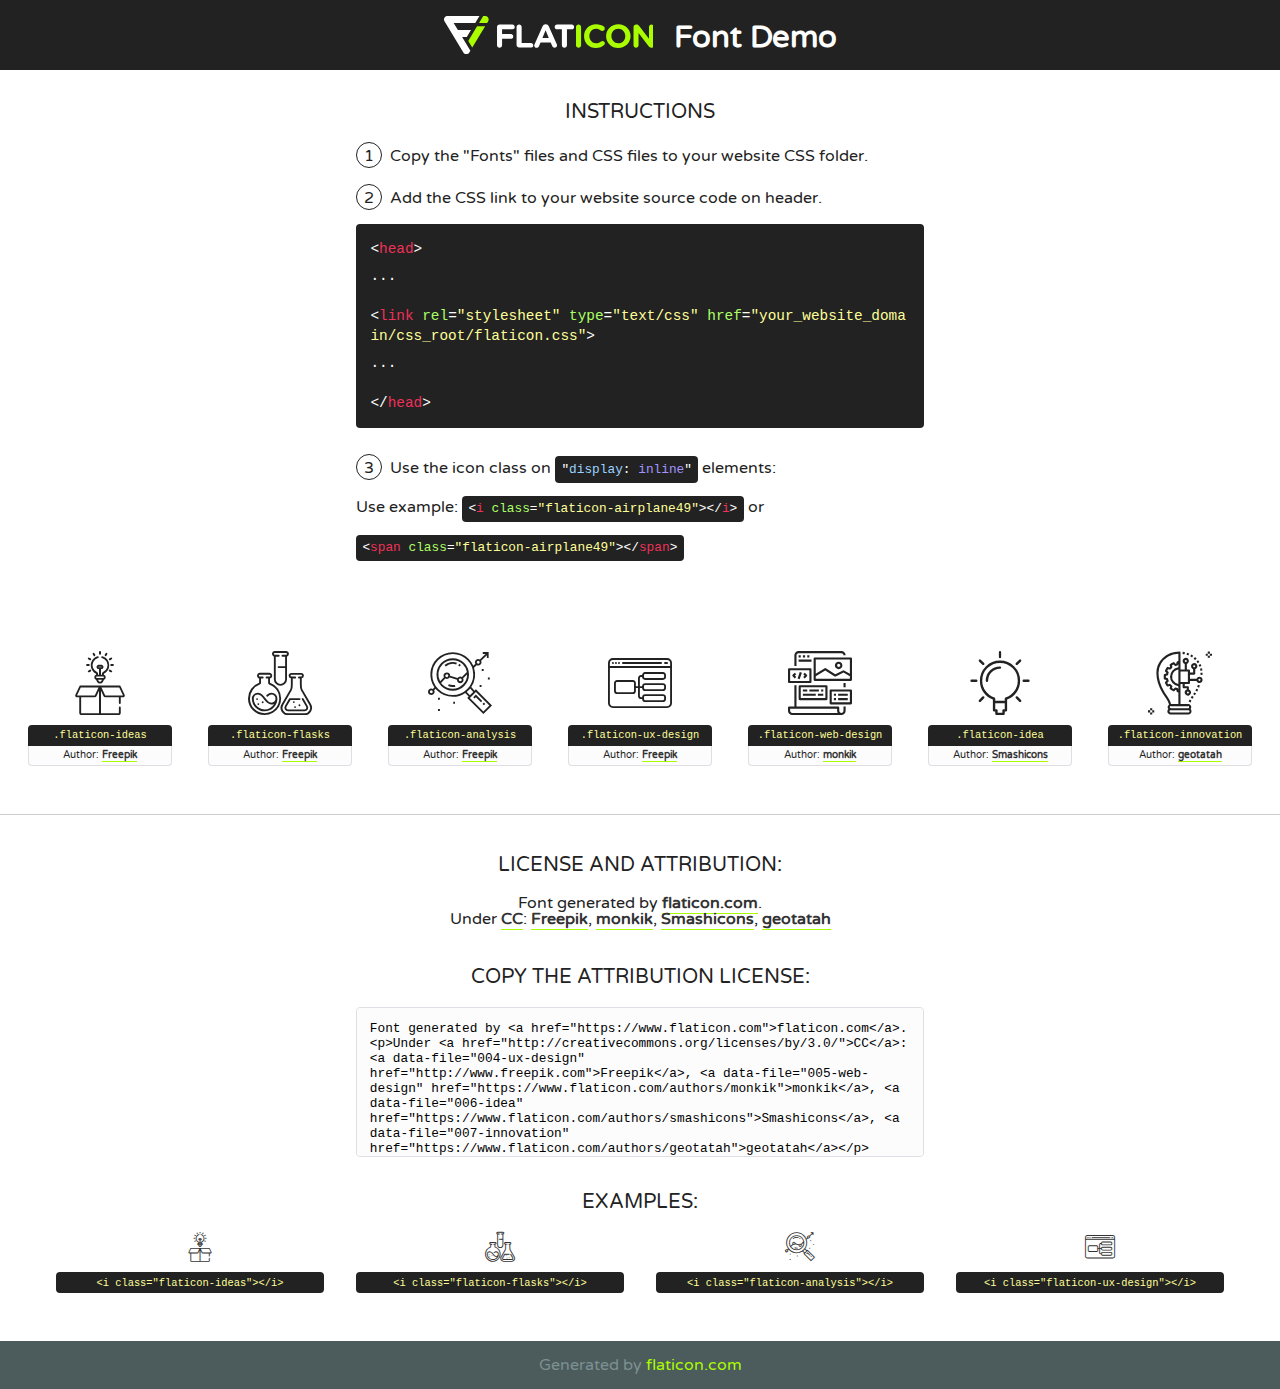
<file: Protfolio-master/fonts/flaticon/font/flaticon.html>
<!DOCTYPE html>
<!--
  Flaticon icon font: Flaticon
  Creation date: 20/03/2019 02:18
-->
<html>
<!DOCTYPE html>
<html>

<head>
    <title>Flaticon WebFont</title>
    <link href="http://fonts.googleapis.com/css?family=Varela+Round" rel="stylesheet" type="text/css" />
    <link rel="stylesheet" type="text/css" href="flaticon.css">
    <meta charset="UTF-8">
    <style>
    html, body, div, span, applet, object, iframe,
    h1, h2, h3, h4, h5, h6, p, blockquote, pre,
    a, abbr, acronym, address, big, cite, code,
    del, dfn, em, img, ins, kbd, q, s, samp,
    small, strike, strong, sub, sup, tt, var,
    b, u, i, center,
    dl, dt, dd, ol, ul, li,
    fieldset, form, label, legend,
    table, caption, tbody, tfoot, thead, tr, th, td,
    article, aside, canvas, details, embed, 
    figure, figcaption, footer, header, hgroup, 
    menu, nav, output, ruby, section, summary,
    time, mark, audio, video {
        margin: 0;
        padding: 0;
        border: 0;
        font-size: 100%;
        font: inherit;
        vertical-align: baseline;
    }
    /* HTML5 display-role reset for older browsers */
    article, aside, details, figcaption, figure, 
    footer, header, hgroup, menu, nav, section {
        display: block;
    }
    body {
        line-height: 1;
    }
    ol, ul {
        list-style: none;
    }
    blockquote, q {
        quotes: none;
    }
    blockquote:before, blockquote:after,
    q:before, q:after {
        content: '';
        content: none;
    }
    table {
        border-collapse: collapse;
        border-spacing: 0;
    }
    body {
        font-family: 'Varela Round', Helvetica, Arial, sans-serif;
        font-size: 16px;
        color: #222;
    }
    a {
        color: #333;
        border-bottom: 1px solid #a9fd00;
        font-weight: bold;
        text-decoration: none;
    }
    * {
        -moz-box-sizing: border-box;
        -webkit-box-sizing: border-box;
        box-sizing: border-box;
        margin: 0;
        padding: 0;
    }
    [class^="flaticon-"]:before, [class*=" flaticon-"]:before, [class^="flaticon-"]:after, [class*=" flaticon-"]:after {
        font-family: Flaticon;
        font-size: 30px;
        font-style: normal;
        margin-left: 20px;
        color: #333;
    }
    .wrapper {
        max-width: 600px;
        margin: auto;
        padding: 0 1em;
    }
    .title {
        font-size: 1.25em;
        text-align: center;
        margin-bottom: 1em;
        text-transform: uppercase;
    }
    header {
        text-align: center;
        background-color: #222;
        color: #fff;
        padding: 1em;
    }
    header .logo {
        width: 210px;
        height: 38px;
        display: inline-block;
        vertical-align: middle;
        margin-right: 1em;
        border: none;
    }
    header strong {
        font-size: 1.95em;
        font-weight: bold;
        vertical-align: middle;
        margin-top: 5px;
        display: inline-block;
    }
    .demo {
        margin: 2em auto;
        line-height: 1.25em;
    }
    .demo ul li {
        margin-bottom: 1em;
    }
    .demo ul li .num {
        color: #222;
        border-radius: 20px;
        display: inline-block;
        width: 26px;
        padding: 3px;
        height: 26px;
        text-align: center;
        margin-right: 0.5em;
        border: 1px solid #222;
    }
    .demo ul li code {
        background-color: #222;
        border-radius: 4px;
        padding: 0.25em 0.5em;
        display: inline-block;
        color: #fff;
        font-family: Consolas,Monaco,Lucida Console,Liberation Mono,DejaVu Sans Mono,Bitstream Vera Sans Mono,Courier New, monospace;
        font-weight: lighter;
        margin-top: 1em;
        font-size: 0.8em;
        word-break: break-all;
    }
    .demo ul li code.big {
        padding: 1em;
        font-size: 0.9em;
    }
    .demo ul li code .red {
        color: #EF3159;
    }
    .demo ul li code .green {
        color: #ACFF65;
    }
    .demo ul li code .yellow {
        color: #FFFF99;
    }
    .demo ul li code .blue {
        color: #99D3FF;
    }
    .demo ul li code .purple {
        color: #A295FF;
    }
    .demo ul li code .dots {
        margin-top: 0.5em;
        display: block;
    }
    #glyphs {
        border-bottom: 1px solid #ccc;
        padding: 2em 0;
        text-align: center;
    }
    .glyph {
        display: inline-block;
        width: 9em;
        margin: 1em;
        text-align: center;
        vertical-align: top;
        background: #FFF;
    }
    .glyph .glyph-icon {
        padding: 10px;
        display: block;
        font-family:"Flaticon";
        font-size: 64px;
        line-height: 1;
    }
    .glyph .glyph-icon:before {
        font-size: 64px;
        color: #222;
        margin-left: 0;
    }
    .class-name {
        font-size: 0.65em;
        background-color: #222;
        color: #fff;
        border-radius: 4px 4px 0 0;
        padding: 0.5em;
        color: #FFFF99;
        font-family: Consolas,Monaco,Lucida Console,Liberation Mono,DejaVu Sans Mono,Bitstream Vera Sans Mono,Courier New, monospace;
    }
    .author-name {
        font-size: 0.6em;
        background-color: #fcfcfd;
        border: 1px solid #DEDEE4;
        border-top: 0;
        border-radius: 0 0 4px 4px;
        padding: 0.5em;
    }
    .class-name:last-child {
        font-size: 10px;
        color:#888;
    }
    .class-name:last-child a {
        font-size: 10px;
        color:#555;
    }
    .class-name:last-child a:hover {
        color:#a9fd00;
    }
    .glyph > input {
        display: block;
        width: 100px;
        margin: 5px auto;
        text-align: center;
        font-size: 12px;
        cursor: text;
    }
    .glyph > input.icon-input {
        font-family:"Flaticon";
        font-size: 16px;
        margin-bottom: 10px;
    }
    .attribution .title {
        margin-top: 2em;
    }
    .attribution textarea {
        background-color: #fcfcfd;
        padding: 1em;
        border: none;
        box-shadow: none;
        border: 1px solid #DEDEE4;
        border-radius: 4px;
        resize: none;
        width: 100%;
        height: 150px;
        font-size: 0.8em;
        font-family: Consolas,Monaco,Lucida Console,Liberation Mono,DejaVu Sans Mono,Bitstream Vera Sans Mono,Courier New, monospace;
        -webkit-appearance: none;
    }
    .iconsuse {
        margin: 2em auto;
        text-align: center;
        max-width: 1200px;
    }
    .iconsuse:after {
        content: '';
        display: table;
        clear: both;
    }
    .iconsuse .image {
        float: left;
        width: 25%;
        padding: 0 1em;
    }
    .iconsuse .image p {
        margin-bottom: 1em;
    }
    .iconsuse .image span {
        display: block;
        font-size: 0.65em;
        background-color: #222;
        color: #fff;
        border-radius: 4px;
        padding: 0.5em;
        color: #FFFF99;
        margin-top: 1em;
        font-family: Consolas,Monaco,Lucida Console,Liberation Mono,DejaVu Sans Mono,Bitstream Vera Sans Mono,Courier New, monospace;
    }
    #footer {
        text-align: center;
        background-color: #4C5B5C;
        color: #7c9192;
        padding: 1em;
    }
    #footer a {
        border: none;
        color: #a9fd00;
        font-weight: normal;
    }
    @media (max-width: 960px) {
        .iconsuse .image {
            width: 50%;
        }
    }
    @media (max-width: 560px) {
        .iconsuse .image {
            width: 100%;
        }
    }
    </style>
</head>

<body class="characters-off">

    <header>
        <a href="https://www.flaticon.com" target="_blank" class="logo">
            <svg version="1.1" xmlns="http://www.w3.org/2000/svg" xmlns:xlink="http://www.w3.org/1999/xlink" xmlns:a="http://ns.adobe.com/AdobeSVGViewerExtensions/3.0/" viewBox="0 0 560.875 102.036" enable-background="new 0 0 560.875 102.036" xml:space="preserve">
                <defs>
                </defs>
                <g>
                    <g class="letters">
                        <path fill="#ffffff" d="M141.596,29.675c0-3.777,2.985-6.767,6.764-6.767h34.438c3.426,0,6.15,2.728,6.15,6.15
                        c0,3.43-2.724,6.149-6.15,6.149h-27.674v13.091h23.719c3.429,0,6.151,2.724,6.151,6.15c0,3.43-2.723,6.149-6.151,6.149h-23.719
                        v17.574c0,3.773-2.986,6.761-6.764,6.761c-3.779,0-6.764-2.989-6.764-6.761V29.675z"></path>
                        <path fill="#ffffff" d="M193.844,29.149c0-3.781,2.985-6.767,6.764-6.767c3.776,0,6.763,2.985,6.763,6.767v42.957h25.039
                        c3.426,0,6.149,2.726,6.149,6.153c0,3.425-2.723,6.15-6.149,6.15h-31.802c-3.779,0-6.764-2.986-6.764-6.768V29.149z"></path>
                        <path fill="#ffffff" d="M241.891,75.71l21.438-48.407c1.492-3.341,4.215-5.357,7.906-5.357h0.792
                        c3.686,0,6.323,2.017,7.815,5.357l21.439,48.407c0.436,0.967,0.701,1.845,0.701,2.723c0,3.602-2.809,6.501-6.414,6.501
                        c-3.161,0-5.269-1.845-6.499-4.655l-4.132-9.661h-27.059l-4.301,10.102c-1.144,2.631-3.426,4.214-6.237,4.214
                        c-3.517,0-6.24-2.81-6.24-6.325C241.1,77.64,241.451,76.677,241.891,75.71z M279.932,58.666l-8.521-20.297l-8.526,20.297H279.932
                        z"></path>
                        <path fill="#ffffff" d="M314.864,35.387H301.86c-3.429,0-6.239-2.813-6.239-6.238c0-3.429,2.811-6.24,6.239-6.24h39.533
                        c3.426,0,6.237,2.811,6.237,6.24c0,3.425-2.811,6.238-6.237,6.238h-13.001v42.785c0,3.773-2.99,6.761-6.764,6.761
                        c-3.779,0-6.764-2.989-6.764-6.761V35.387z"></path>
                        <path fill="#A9FD00" d="M352.615,29.149c0-3.781,2.985-6.767,6.767-6.767c3.774,0,6.761,2.985,6.761,6.767v49.024
                        c0,3.773-2.987,6.761-6.761,6.761c-3.781,0-6.767-2.989-6.767-6.761V29.149z"></path>
                        <path fill="#A9FD00" d="M374.132,53.836v-0.179c0-17.481,13.178-31.801,32.065-31.801c9.22,0,15.459,2.458,20.557,6.238
                        c1.402,1.054,2.637,2.985,2.637,5.357c0,3.692-2.985,6.59-6.681,6.59c-1.845,0-3.071-0.702-4.044-1.319
                        c-3.776-2.813-7.729-4.393-12.562-4.393c-10.364,0-17.831,8.611-17.831,19.154v0.173c0,10.542,7.291,19.329,17.831,19.329
                        c5.715,0,9.492-1.756,13.359-4.834c1.049-0.874,2.458-1.491,4.039-1.491c3.429,0,6.325,2.813,6.325,6.236
                        c0,2.106-1.056,3.78-2.282,4.834c-5.539,4.834-12.036,7.733-21.878,7.733C387.572,85.464,374.132,71.493,374.132,53.836z"></path>
                        <path fill="#A9FD00" d="M433.009,53.836v-0.179c0-17.481,13.79-31.801,32.766-31.801c18.981,0,32.592,14.143,32.592,31.628v0.173
                        c0,17.483-13.785,31.807-32.769,31.807C446.625,85.464,433.009,71.32,433.009,53.836z M484.224,53.836v-0.179
                        c0-10.539-7.725-19.326-18.626-19.326c-10.893,0-18.449,8.611-18.449,19.154v0.173c0,10.542,7.73,19.329,18.626,19.329
                        C476.676,72.986,484.224,64.378,484.224,53.836z"></path>
                        <path fill="#A9FD00" d="M506.233,29.321c0-3.774,2.99-6.763,6.767-6.763h1.401c3.252,0,5.183,1.583,7.029,3.953l26.093,34.265
                        V29.059c0-3.692,2.99-6.677,6.681-6.677c3.683,0,6.671,2.985,6.671,6.677v48.934c0,3.78-2.987,6.765-6.764,6.765h-0.436
                        c-3.257,0-5.188-1.581-7.034-3.953l-27.056-35.492v32.944c0,3.687-2.985,6.676-6.678,6.676c-3.683,0-6.673-2.989-6.673-6.676
                        V29.321z"></path>
                    </g>
                    <g class="insignia">
                        <path fill="#ffffff" d="M48.372,56.137h12.517l11.156-18.537H37.186L25.688,18.539h57.825L94.668,0H9.271
                        C5.925,0,2.842,1.801,1.198,4.716c-1.644,2.907-1.593,6.482,0.134,9.343l50.38,83.501c1.678,2.781,4.689,4.476,7.938,4.476
                        c3.246,0,6.257-1.695,7.935-4.476l2.898-4.804L48.372,56.137z"></path>
                        <g class="i">
                            <path fill="#A9FD00" d="M93.575,18.539h0.031v0.004l21.652,0.004l2.705-4.488c1.727-2.861,1.778-6.436,0.133-9.343
                            C116.454,1.801,113.371,0,110.026,0h-5.294L93.575,18.539z"></path>
                            <polygon fill="#A9FD00" points="88.291,27.356 64.725,66.486 75.519,84.404 109.942,27.356"></polygon>
                        </g>
                    </g>
                </g>
            </svg>
        </a>
        <strong>Font Demo</strong>
    </header>


    <section class="demo wrapper">

        <p class="title">Instructions</p>

        <ul>
            <li>
                <span class="num">1</span>Copy the "Fonts" files and CSS files to your website CSS folder.
            </li>
            <li>
                <span class="num">2</span>Add the CSS link to your website source code on header.
                <code class="big">
                    &lt;<span class="red">head</span>&gt;
                    <br/><span class="dots">...</span>
                    <br/>&lt;<span class="red">link</span> <span class="green">rel</span>=<span class="yellow">"stylesheet"</span> <span class="green">type</span>=<span class="yellow">"text/css"</span> <span class="green">href</span>=<span class="yellow">"your_website_domain/css_root/flaticon.css"</span>&gt;
                    <br/><span class="dots">...</span>
                    <br/>&lt;/<span class="red">head</span>&gt;
                </code>
            </li>

            <li>
                <p>
                    <span class="num">3</span>Use the icon class on <code>"<span class="blue">display</span>:<span class="purple"> inline</span>"</code> elements:
                    <br />
                    Use example: <code>&lt;<span class="red">i</span> <span class="green">class</span>=<span class="yellow">&quot;flaticon-airplane49&quot;</span>&gt;&lt;/<span class="red">i</span>&gt;</code> or <code>&lt;<span class="red">span</span> <span class="green">class</span>=<span class="yellow">&quot;flaticon-airplane49&quot;</span>&gt;&lt;/<span class="red">span</span>&gt;</code>
            </li>
        </ul>

    </section>




   <section id="glyphs">          
    
      
        <div class="glyph"><div class="glyph-icon flaticon-ideas"></div>
            <div class="class-name">.flaticon-ideas</div>
            <div class="author-name">Author: <a data-file="001-ideas" href="http://www.freepik.com">Freepik</a> </div> 
        </div>        
        
        <div class="glyph"><div class="glyph-icon flaticon-flasks"></div>
            <div class="class-name">.flaticon-flasks</div>
            <div class="author-name">Author: <a data-file="002-flasks" href="http://www.freepik.com">Freepik</a> </div> 
        </div>        
        
        <div class="glyph"><div class="glyph-icon flaticon-analysis"></div>
            <div class="class-name">.flaticon-analysis</div>
            <div class="author-name">Author: <a data-file="003-analysis" href="http://www.freepik.com">Freepik</a> </div> 
        </div>        
        
        <div class="glyph"><div class="glyph-icon flaticon-ux-design"></div>
            <div class="class-name">.flaticon-ux-design</div>
            <div class="author-name">Author: <a data-file="004-ux-design" href="http://www.freepik.com">Freepik</a> </div> 
        </div>        
        
        <div class="glyph"><div class="glyph-icon flaticon-web-design"></div>
            <div class="class-name">.flaticon-web-design</div>
            <div class="author-name">Author: <a data-file="005-web-design" href="https://www.flaticon.com/authors/monkik">monkik</a> </div> 
        </div>        
        
        <div class="glyph"><div class="glyph-icon flaticon-idea"></div>
            <div class="class-name">.flaticon-idea</div>
            <div class="author-name">Author: <a data-file="006-idea" href="https://www.flaticon.com/authors/smashicons">Smashicons</a> </div> 
        </div>        
        
        <div class="glyph"><div class="glyph-icon flaticon-innovation"></div>
            <div class="class-name">.flaticon-innovation</div>
            <div class="author-name">Author: <a data-file="007-innovation" href="https://www.flaticon.com/authors/geotatah">geotatah</a> </div> 
        </div>        
        

    </section>



    <section class="attribution wrapper"   style="text-align:center;">

      <div class="title">License and attribution:</div><div class="attrDiv">Font generated by <a href="https://www.flaticon.com">flaticon.com</a>. <div><p>Under <a href="http://creativecommons.org/licenses/by/3.0/">CC</a>: <a data-file="004-ux-design" href="http://www.freepik.com">Freepik</a>, <a data-file="005-web-design" href="https://www.flaticon.com/authors/monkik">monkik</a>, <a data-file="006-idea" href="https://www.flaticon.com/authors/smashicons">Smashicons</a>, <a data-file="007-innovation" href="https://www.flaticon.com/authors/geotatah">geotatah</a></p>  </div>
      </div>
      <div class="title">Copy the Attribution License:</div>

    <textarea onclick="this.focus();this.select();">Font generated by &lt;a href=&quot;https://www.flaticon.com&quot;&gt;flaticon.com&lt;/a&gt;. <p>Under <a href="http://creativecommons.org/licenses/by/3.0/">CC</a>: <a data-file="004-ux-design" href="http://www.freepik.com">Freepik</a>, <a data-file="005-web-design" href="https://www.flaticon.com/authors/monkik">monkik</a>, <a data-file="006-idea" href="https://www.flaticon.com/authors/smashicons">Smashicons</a>, <a data-file="007-innovation" href="https://www.flaticon.com/authors/geotatah">geotatah</a></p>  
     </textarea>

    </section>

    <section class="iconsuse">

          <div class="title">Examples:</div>            
             
            <div class="image">
                <p>
                    <i class="glyph-icon flaticon-ideas"></i> 
                    <span>&lt;i class=&quot;flaticon-ideas&quot;&gt;&lt;/i&gt;</span>
                </p>
            </div>
            
            <div class="image">
                <p>
                    <i class="glyph-icon flaticon-flasks"></i> 
                    <span>&lt;i class=&quot;flaticon-flasks&quot;&gt;&lt;/i&gt;</span>
                </p>
            </div>
            
            <div class="image">
                <p>
                    <i class="glyph-icon flaticon-analysis"></i> 
                    <span>&lt;i class=&quot;flaticon-analysis&quot;&gt;&lt;/i&gt;</span>
                </p>
            </div>
            
            <div class="image">
                <p>
                    <i class="glyph-icon flaticon-ux-design"></i> 
                    <span>&lt;i class=&quot;flaticon-ux-design&quot;&gt;&lt;/i&gt;</span>
                </p>
            </div>
                       
        </div>
                            
    </section>

<div id="footer">
    <div>Generated by <a href="https://www.flaticon.com">flaticon.com</a>
    </div>
</div>



</body>
</html>
</file>
<file: Protfolio-master/fonts/flaticon/font/flaticon.css>
/*
  	Flaticon icon font: Flaticon
  	Creation date: 20/03/2019 02:18
  	*/

@font-face {
  font-family: "Flaticon";
  src: url("./Flaticon.eot");
  src: url("./Flaticon.eot?#iefix") format("embedded-opentype"),
       url("./Flaticon.woff2") format("woff2"),
       url("./Flaticon.woff") format("woff"),
       url("./Flaticon.ttf") format("truetype"),
       url("./Flaticon.svg#Flaticon") format("svg");
  font-weight: normal;
  font-style: normal;
}

@media screen and (-webkit-min-device-pixel-ratio:0) {
  @font-face {
    font-family: "Flaticon";
    src: url("./Flaticon.svg#Flaticon") format("svg");
  }
}

[class^="flaticon-"]:before, [class*=" flaticon-"]:before,
[class^="flaticon-"]:after, [class*=" flaticon-"]:after {   
  font-family: Flaticon;
        font-size: 20px;
font-style: normal;
margin-left: 20px;
}

.flaticon-ideas:before { content: "\f100"; }
.flaticon-flasks:before { content: "\f101"; }
.flaticon-analysis:before { content: "\f102"; }
.flaticon-ux-design:before { content: "\f103"; }
.flaticon-web-design:before { content: "\f104"; }
.flaticon-idea:before { content: "\f105"; }
.flaticon-innovation:before { content: "\f106"; }
</file>
